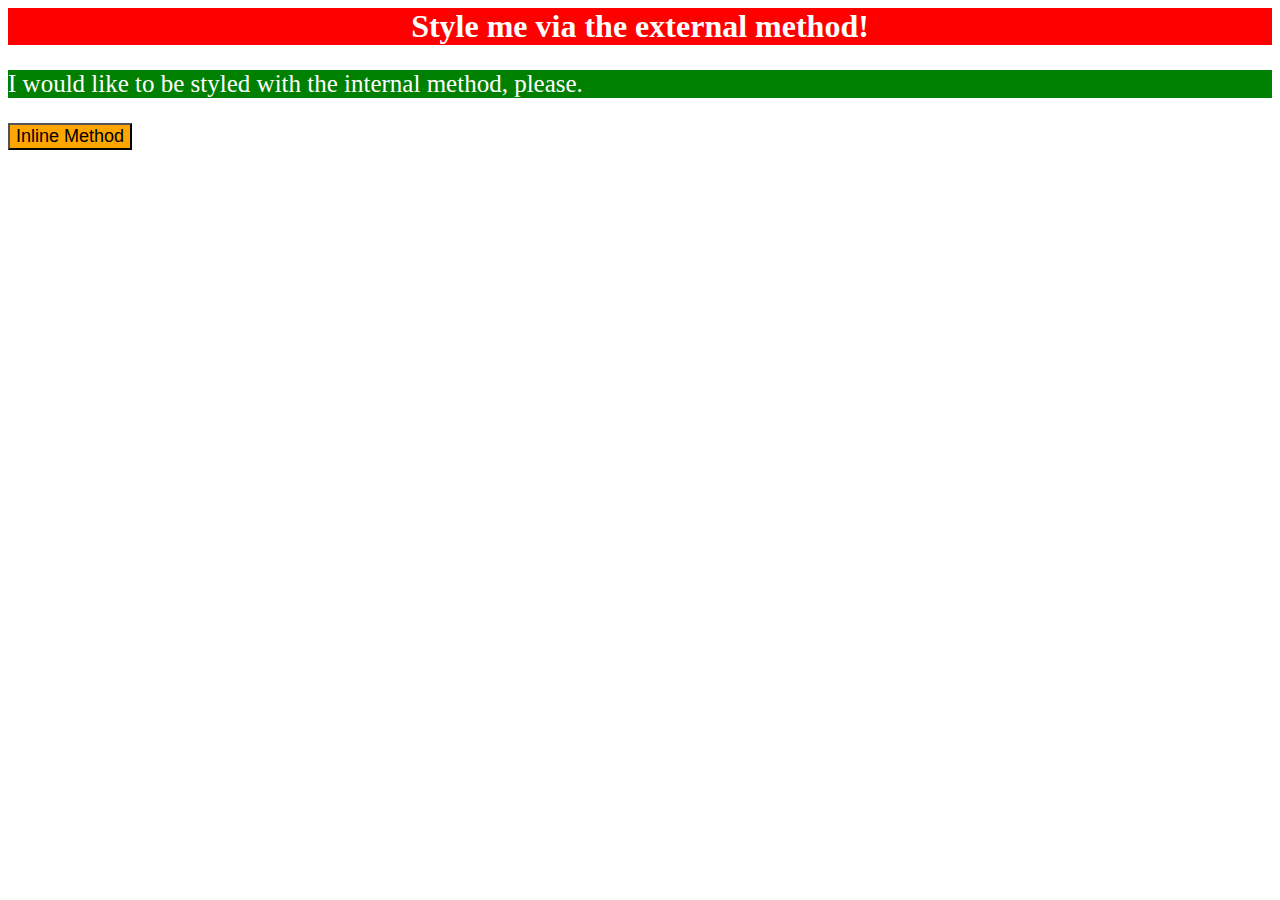
<file: foundations/intro-to-css/01-css-methods/index.html>
<!DOCTYPE html>
<html lang="en">
  <head>
    <meta charset="UTF-8">
    <meta http-equiv="X-UA-Compatible" content="IE=edge">
    <meta name="viewport" content="width=device-width, initial-scale=1.0">
    <link rel="stylesheet" href="styles.css">
    <title>Methods for Adding CSS</title>
    <style>
     p {
      background-color : green;
      color: white;
      font-size: 25px;
     }
    </style>
  </head>
  <body>
    <div>Style me via the external method!</div>
    <p>I would like to be styled with the internal method, please.</p>
    <button style="background-color: orange; font-size: 18px;">Inline Method</button>
  </body>
  <script>
//      `div`: a red background, white text, a font size of 32px, center aligned, and bold
//  `p`: a green background, white text, and a font size of 18px
//  `button`: an orange background and a font size of 18px
    </script>
</html>
</file>
<file: foundations/intro-to-css/01-css-methods/styles.css>
div {
  background-color: red;
  color : white;
  font-size: 32px ;
  text-align: center;
  font-weight: bold ;
}
/* `div`: a red background, white text, a font size of 32px, center aligned, and bold */
</file>
